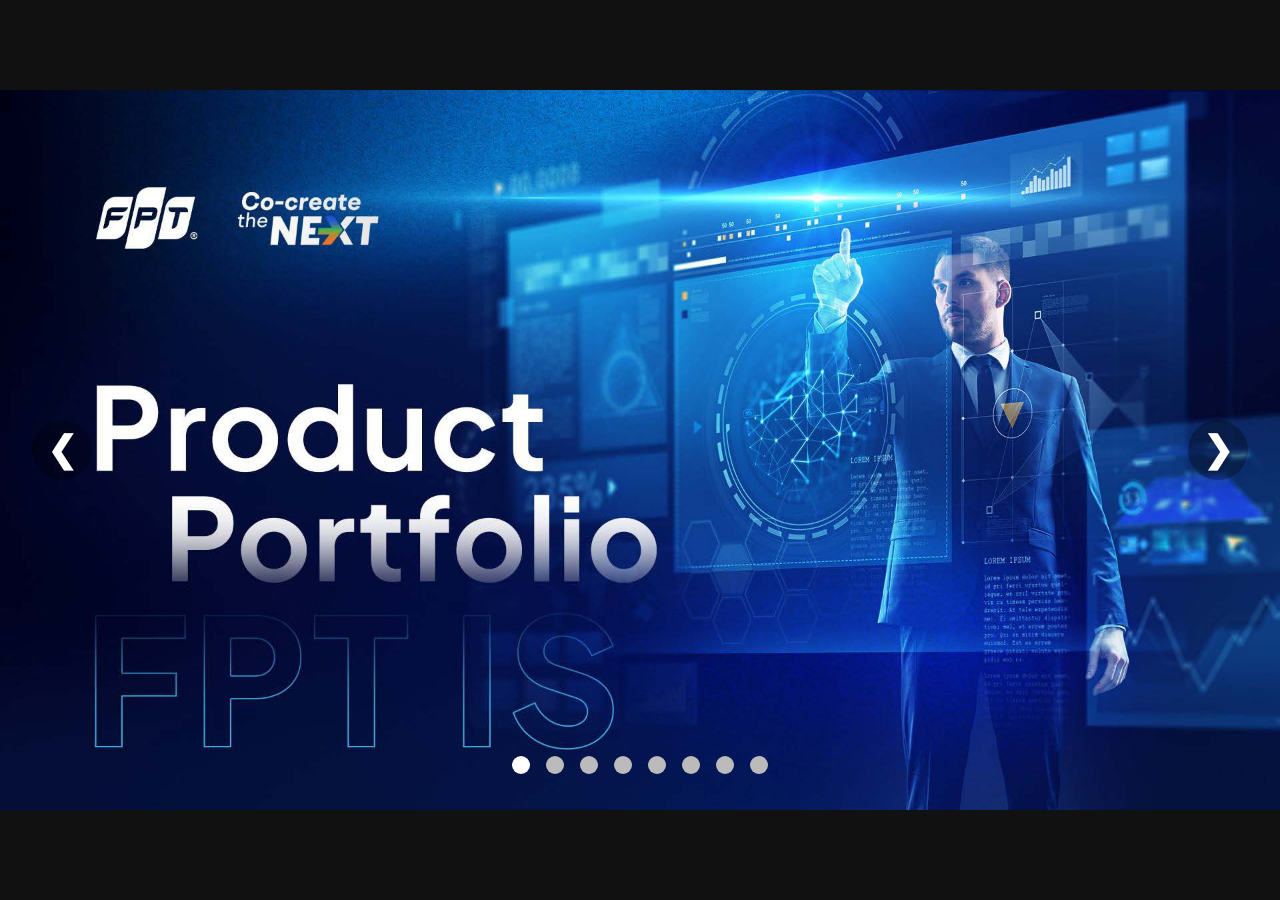
<file: slide.html>
<!DOCTYPE html>
<html lang="en">
<head>
  <meta charset="UTF-8">
  <meta name="viewport" content="width=device-width, initial-scale=1.0">
  <title>9-Image Slideshow</title>
  <style>
    html, body {
      height: 100%;
      margin: 0;
      padding: 0;
      width: 100vw;
      height: 100vh;
      box-sizing: border-box;
    }
    body {
      background: #111;
      width: 100vw;
      height: 100vh;
      display: flex;
      justify-content: center;
      align-items: center;
      margin: 0;
      overflow: hidden;
    }
    .slideshow-container {
      position: relative;
      width: 100vw;
      height: 56.25vw; /* 16:9 aspect ratio (9/16 = 0.5625) */
      max-width: 100vw;
      max-height: 100vh;
      aspect-ratio: 16 / 9;
      overflow: hidden;
      border-radius: 0;
      box-shadow: none;
      background: #222;
      top: 0;
      left: 0;
      margin: 0;
      display: flex;
      align-items: center;
      justify-content: center;
    }
    @media (max-aspect-ratio: 16/9) {
      .slideshow-container {
        width: 100vw;
        height: 56.25vw;
        max-height: 100vh;
      }
    }
    @media (min-aspect-ratio: 16/9) {
      .slideshow-container {
        height: 100vh;
        width: 177.78vh; /* 16/9 = 1.7778 */
        max-width: 100vw;
      }
    }
    .slide {
      display: none;
      width: 100%;
      height: 100%;
      position: absolute;
      top: 0; left: 0;
      transition: opacity 0.5s;
    }
    .slide img {
      width: 100%;
      height: 100%;
      object-fit: cover;
      border-radius: 0;
    }
    .active {
      display: block;
      opacity: 1;
      z-index: 1;
    }
    .prev, .next {
      cursor: pointer;
      position: absolute;
      top: 50%;
      width: 60px;
      height: 60px;
      margin-top: -30px;
      color: #fff;
      font-weight: bold;
      font-size: 36px;
      border: none;
      background: rgba(0,0,0,0.3);
      border-radius: 50%;
      user-select: none;
      z-index: 2;
      display: flex;
      align-items: center;
      justify-content: center;
      transition: background 0.2s;
    }
    .prev:hover, .next:hover {
      background: rgba(0,0,0,0.6);
    }
    .prev { left: 32px; }
    .next { right: 32px; }
    .dots {
      position: absolute;
      bottom: 32px;
      width: 100%;
      text-align: center;
      z-index: 2;
    }
    .dot {
      cursor: pointer;
      height: 18px;
      width: 18px;
      margin: 0 6px;
      background-color: #bbb;
      border-radius: 50%;
      display: inline-block;
      transition: background 0.3s;
    }
    .dot.active {
      background-color: #fff;
    }
    .product-detail-btn {
      position: absolute;
      bottom: 40px;
      right: 40px;
      z-index: 3;
      background: #ff9800;
      color: #fff;
      border: none;
      border-radius: 8px;
      padding: 16px 32px;
      font-size: 1.25rem;
      font-weight: bold;
      cursor: pointer;
      box-shadow: 0 2px 8px rgba(0,0,0,0.2);
      transition: background 0.2s, box-shadow 0.2s;
    }
    .product-detail-btn:hover {
      background: #e65100;
      box-shadow: 0 4px 16px rgba(0,0,0,0.3);
    }
  </style>
</head>
<body>
  <div class="slideshow-container">
    <div class="slide active"><img src="image/1.jpg" alt="Slide 1"></div>
    <div class="slide"><img src="image/2.jpg" alt="Slide 2"></div>
    <div class="slide"><img src="image/3.jpg" alt="Slide 3"></div>
    <div class="slide"><img src="image/4.jpg" alt="Slide 4"></div>
    <div class="slide"><img src="image/5.jpg" alt="Slide 5"></div>
    <div class="slide"><img src="image/6.jpg" alt="Slide 6"></div>
    <div class="slide"><img src="image/7.jpg" alt="Slide 7"></div>
    <div class="slide"><img src="image/8.jpg" alt="Slide 8"></div>

    <button class="prev" onclick="plusSlides(-1)">&#10094;</button>
    <button class="next" onclick="plusSlides(1)">&#10095;</button>
    <div class="dots">
      <span class="dot active" onclick="currentSlide(1)"></span>
      <span class="dot" onclick="currentSlide(2)"></span>
      <span class="dot" onclick="currentSlide(3)"></span>
      <span class="dot" onclick="currentSlide(4)"></span>
      <span class="dot" onclick="currentSlide(5)"></span>
      <span class="dot" onclick="currentSlide(6)"></span>
      <span class="dot" onclick="currentSlide(7)"></span>
      <span class="dot" onclick="currentSlide(8)"></span>
   
    </div>
  </div>
  <script>
    let slideIndex = 1;
    const slides = document.querySelectorAll('.slide');
    const dots = document.querySelectorAll('.dot');
    function showSlides(n) {
      if (n > slides.length) { slideIndex = 1; }
      if (n < 1) { slideIndex = slides.length; }
      slides.forEach((slide, i) => {
        slide.classList.remove('active');
        dots[i].classList.remove('active');
      });
      slides[slideIndex - 1].classList.add('active');
      dots[slideIndex - 1].classList.add('active');
      // Hide prev/next buttons at ends
      const prevBtn = document.querySelector('.prev');
      const nextBtn = document.querySelector('.next');
      if (slideIndex === 1) {
        prevBtn.style.display = 'none';
      } else {
        prevBtn.style.display = 'flex';
      }
      if (slideIndex === slides.length) {
        nextBtn.style.display = 'none';
      } else {
        nextBtn.style.display = 'flex';
      }
    }
    function plusSlides(n) {
      showSlides(slideIndex += n);
    }
    function currentSlide(n) {
      showSlides(slideIndex = n);
    }
    // Remove auto slide
    // setInterval(() => {
    //   plusSlides(1);
    // }, 4000);

    // Add arrow key navigation
    document.addEventListener('keydown', function(event) {
      if (event.key === 'ArrowLeft') {
        plusSlides(-1);
      } else if (event.key === 'ArrowRight') {
        plusSlides(1);
      }
    });
  </script>
</body>
</html>
</file>
